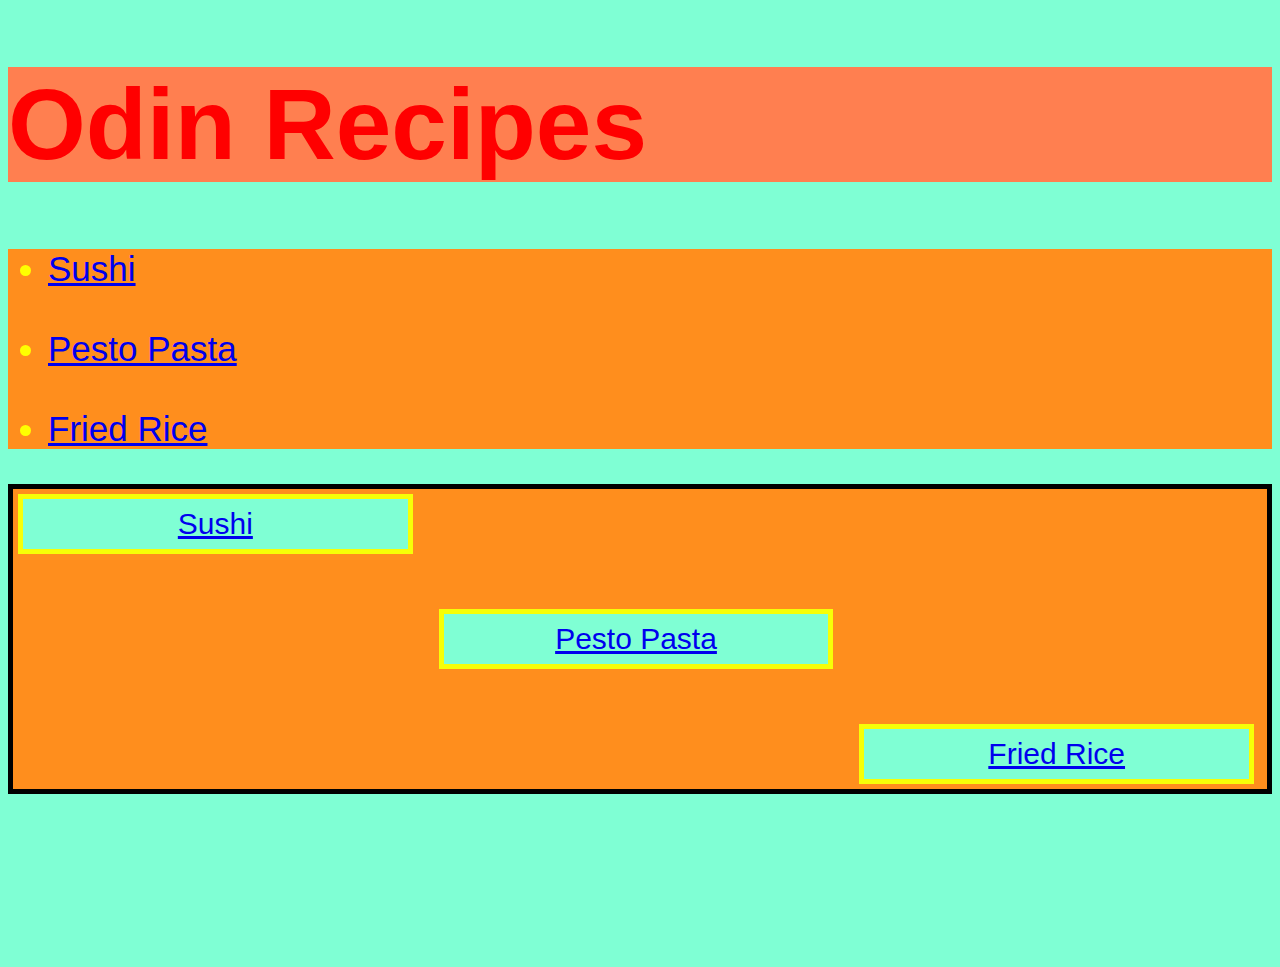
<file: index.html>
<!DOCTYPE html>
<html lang="en">
    <head>
        <meta charset="UTF-8">
        <link rel="stylesheet" href="style.css">
        <title>Odin Recipes</title>
    </head>
    <body>
        <h1>Odin Recipes</h1>
        <ul class="list">
            <li><a href="recipes/sushi.html">Sushi</a></li>
            <br>               
            <li><a href="recipes/pesto.html">Pesto Pasta</a></li>
            <br>
            <li><a href="recipes/friedrice.html">Fried Rice</a></li>
        </ul>

        <div class="allpages">
            <button class="sushi"><a href="recipes/sushi.html">Sushi</button>
                <br>
            <button class="pesto"><a href="recipes/pesto.html">Pesto Pasta</button>
                <br>
            <button class="friedrice"><a href="recipes/friedrice.html">Fried Rice</button>
        </div>
    </body>
</html>
</file>
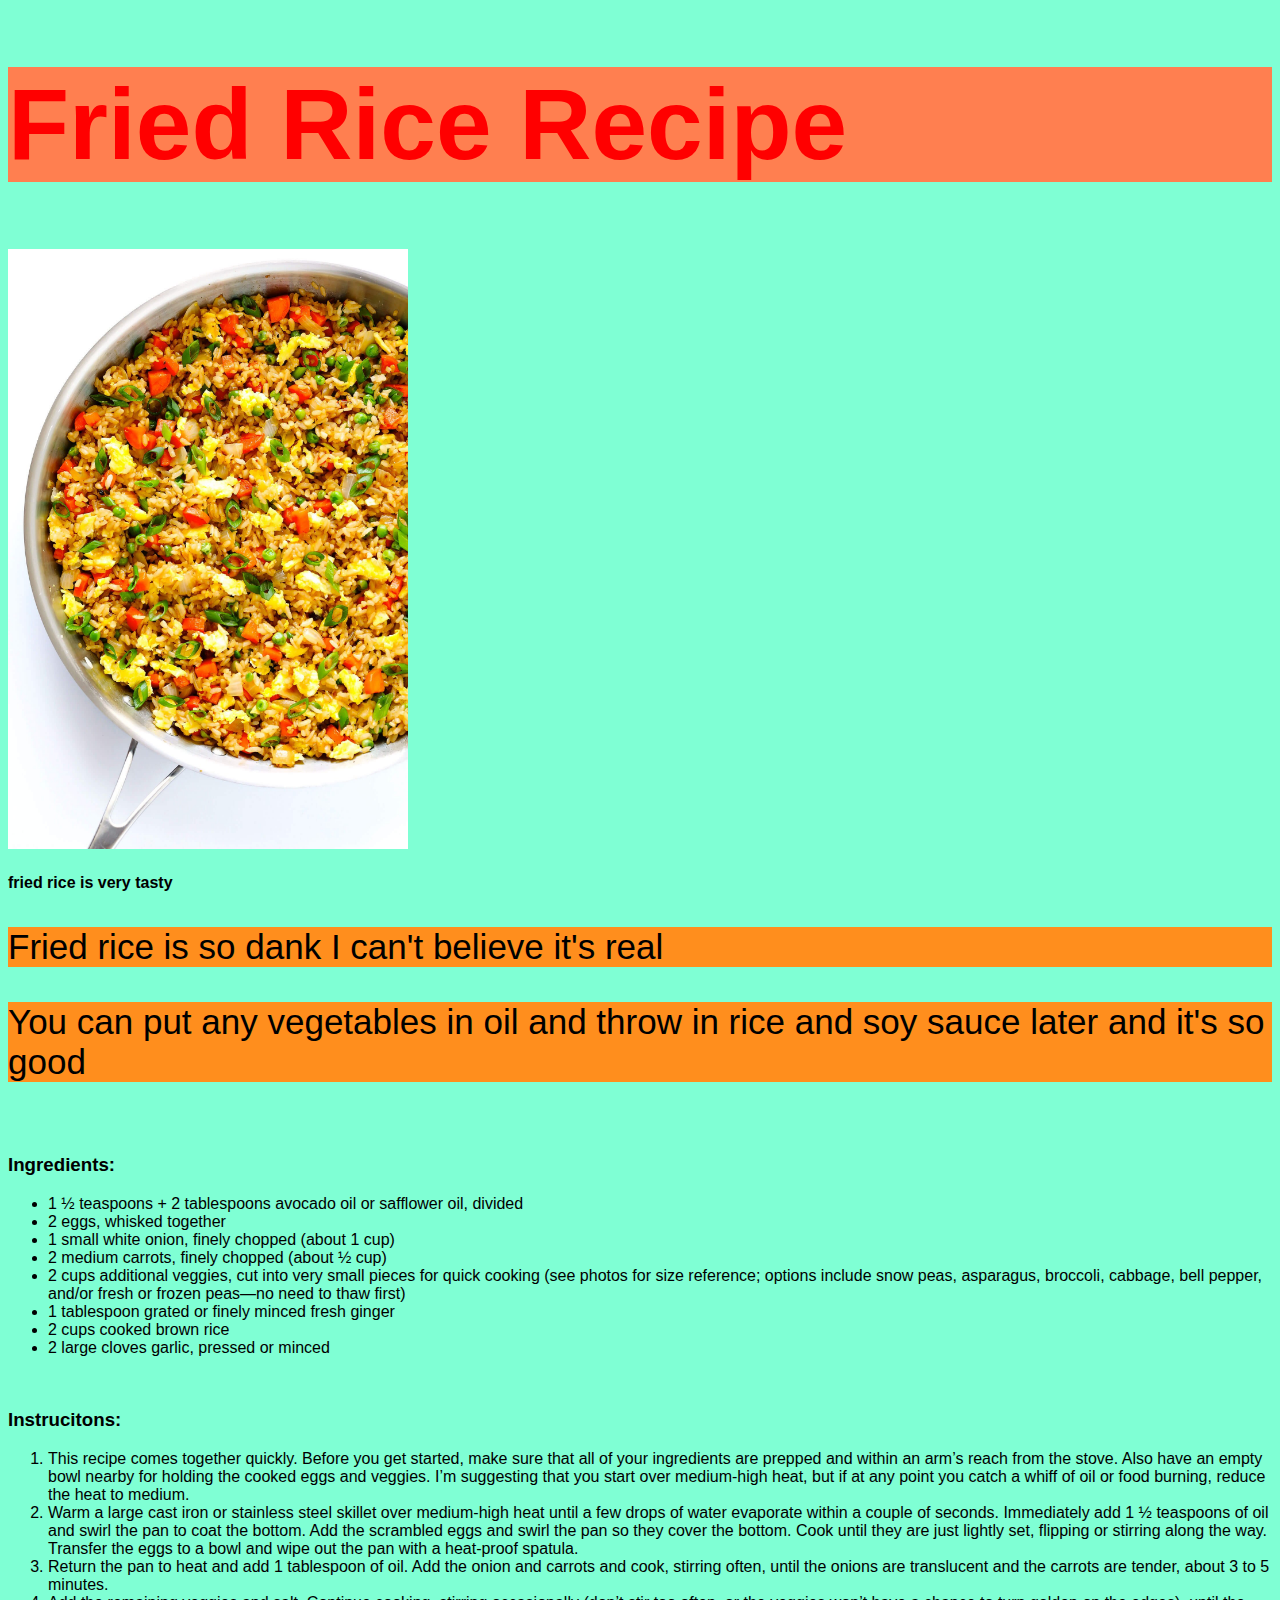
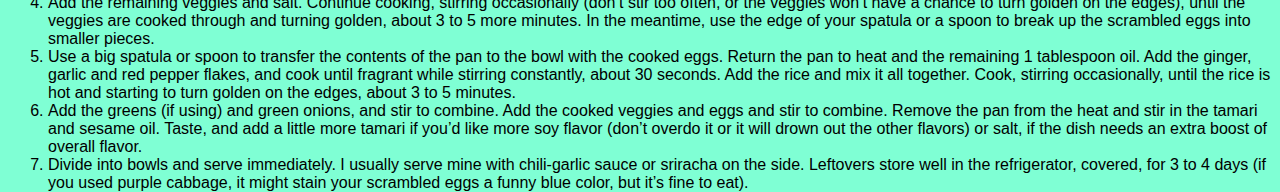
<file: recipes/friedrice.html>
<!DOCTYPE html>
<html lang="en">
    <head>
        <meta charset="UTF-8">
        <link href="../style.css" rel="stylesheet">
    </head>
    <body class="classForFriedRice">
        <h1>Fried Rice Recipe</h1>
        <img src="../images/How-To-Make-Fried-Rice-Recipe-2-1.jpeg" alt="image of fried rice" width="400px">
        <h4>fried rice is very tasty</h4>
        <p>Fried rice is so dank I can't believe it's real</p>
        <p>You can put any vegetables in oil and throw in rice and soy sauce later and it's so good</p>
        <br>
        <h3>Ingredients:</h3>
        <ul>
            <li>1 ½ teaspoons + 2 tablespoons avocado oil or safflower oil, divided</li>
            <li>2 eggs, whisked together</li>
            <li>1 small white onion, finely chopped (about 1 cup)</li>
            <li>2 medium carrots, finely chopped (about ½ cup)</li>
            <li>2 cups additional veggies, cut into very small pieces for quick cooking (see photos for size reference; options include snow peas, asparagus, broccoli, cabbage, bell pepper, and/or fresh or frozen peas—no need to thaw first)</li>
            <li>1 tablespoon grated or finely minced fresh ginger</li>
            <li>2 cups cooked brown rice</li>
            <li>2 large cloves garlic, pressed or minced</li>
        </ul>
        <br>
        <h3>Instrucitons:</h3>
        <ol>
            <li>This recipe comes together quickly. Before you get started, make sure that all of your ingredients are prepped and within an arm’s reach from the stove. Also have an empty bowl nearby for holding the cooked eggs and veggies. I’m suggesting that you start over medium-high heat, but if at any point you catch a whiff of oil or food burning, reduce the heat to medium.</li>
            <li>Warm a large cast iron or stainless steel skillet over medium-high heat until a few drops of water evaporate within a couple of seconds. Immediately add 1 ½ teaspoons of oil and swirl the pan to coat the bottom. Add the scrambled eggs and swirl the pan so they cover the bottom. Cook until they are just lightly set, flipping or stirring along the way. Transfer the eggs to a bowl and wipe out the pan with a heat-proof spatula.</li>
            <li>Return the pan to heat and add 1 tablespoon of oil. Add the onion and carrots and cook, stirring often, until the onions are translucent and the carrots are tender, about 3 to 5 minutes.</li>
            <li>Add the remaining veggies and salt. Continue cooking, stirring occasionally (don’t stir too often, or the veggies won’t have a chance to turn golden on the edges), until the veggies are cooked through and turning golden, about 3 to 5 more minutes. In the meantime, use the edge of your spatula or a spoon to break up the scrambled eggs into smaller pieces.</li>
            <li>Use a big spatula or spoon to transfer the contents of the pan to the bowl with the cooked eggs. Return the pan to heat and the remaining 1 tablespoon oil. Add the ginger, garlic and red pepper flakes, and cook until fragrant while stirring constantly, about 30 seconds. Add the rice and mix it all together. Cook, stirring occasionally, until the rice is hot and starting to turn golden on the edges, about 3 to 5 minutes.</li>
            <li>Add the greens (if using) and green onions, and stir to combine. Add the cooked veggies and eggs and stir to combine. Remove the pan from the heat and stir in the tamari and sesame oil. Taste, and add a little more tamari if you’d like more soy flavor (don’t overdo it or it will drown out the other flavors) or salt, if the dish needs an extra boost of overall flavor.</li>
            <li>Divide into bowls and serve immediately. I usually serve mine with chili-garlic sauce or sriracha on the side. Leftovers store well in the refrigerator, covered, for 3 to 4 days (if you used purple cabbage, it might stain your scrambled eggs a funny blue color, but it’s fine to eat).</li>
        </ol>
    </body>
</html>
</file>
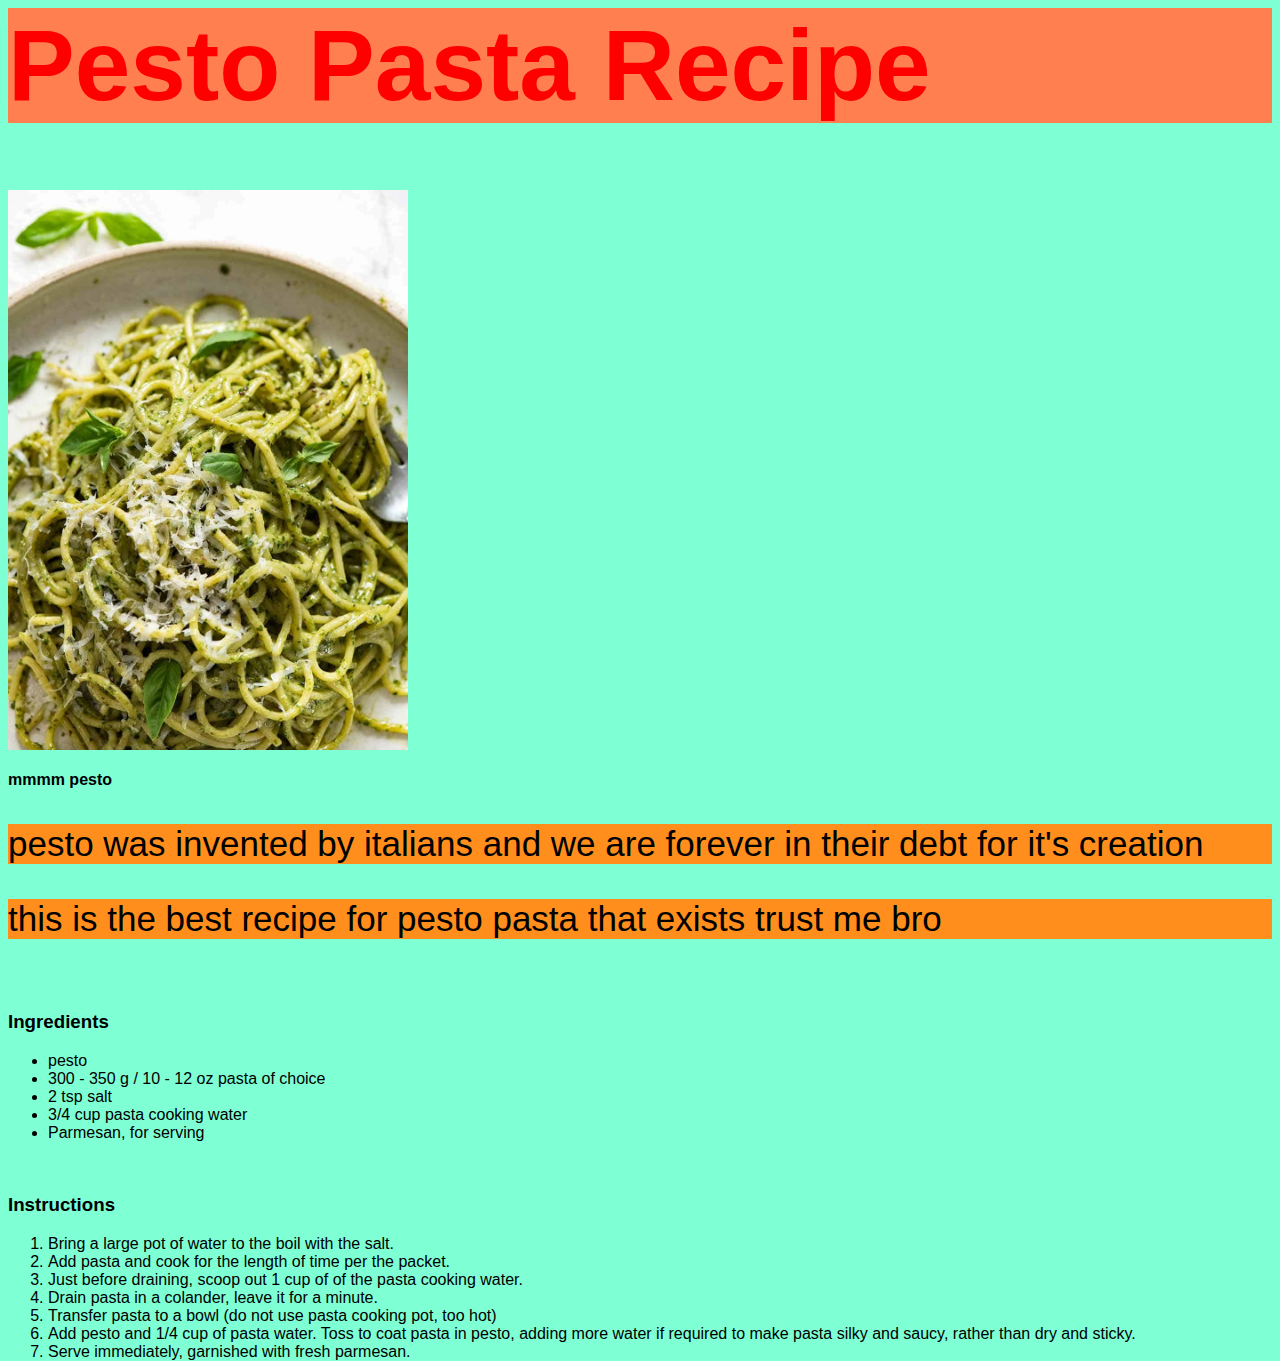
<file: recipes/pesto.html>
<html lang="en" >
    <head>
        <meta charset="UTF-8">
        <link href="../style.css" rel="stylesheet">
    </head>
    <body class="classForPesto">
        <h1>Pesto Pasta Recipe</h1>
        <img src="../images/Pesto-Pasta_2-1.jpeg" alt="spaghetti coverd in pesto sauce" width="400px" >
        <h4>mmmm pesto</h4>
        <p>pesto was invented by italians and we are forever in their debt for it's creation</p>
        <p>this is the best recipe for pesto pasta that exists trust me bro</p>
        <br>
        <h3>Ingredients</h3>
        <ul>
            <li>pesto</li>
            <li>300 - 350 g / 10 - 12 oz pasta of choice</li>
            <li>2 tsp salt</li>
            <li>3/4 cup pasta cooking water</li>
            <li>Parmesan, for serving</li>
        </ul>
        <br>
        <h3>Instructions</h3>
        <ol>
            <li>Bring a large pot of water to the boil with the salt.</li>
            <li>Add pasta and cook for the length of time per the packet.</li>
            <li>Just before draining, scoop out 1 cup of of the pasta cooking water.</li>
            <li>Drain pasta in a colander, leave it for a minute.</li>
            <li>Transfer pasta to a bowl (do not use pasta cooking pot, too hot)</li>
            <li>Add pesto and 1/4 cup of pasta water. Toss to coat pasta in pesto, adding more water if required to make pasta silky and saucy, rather than dry and sticky.</li>
            <li>Serve immediately, garnished with fresh parmesan.</li>
        </ol>
    </body>
</html>
</file>
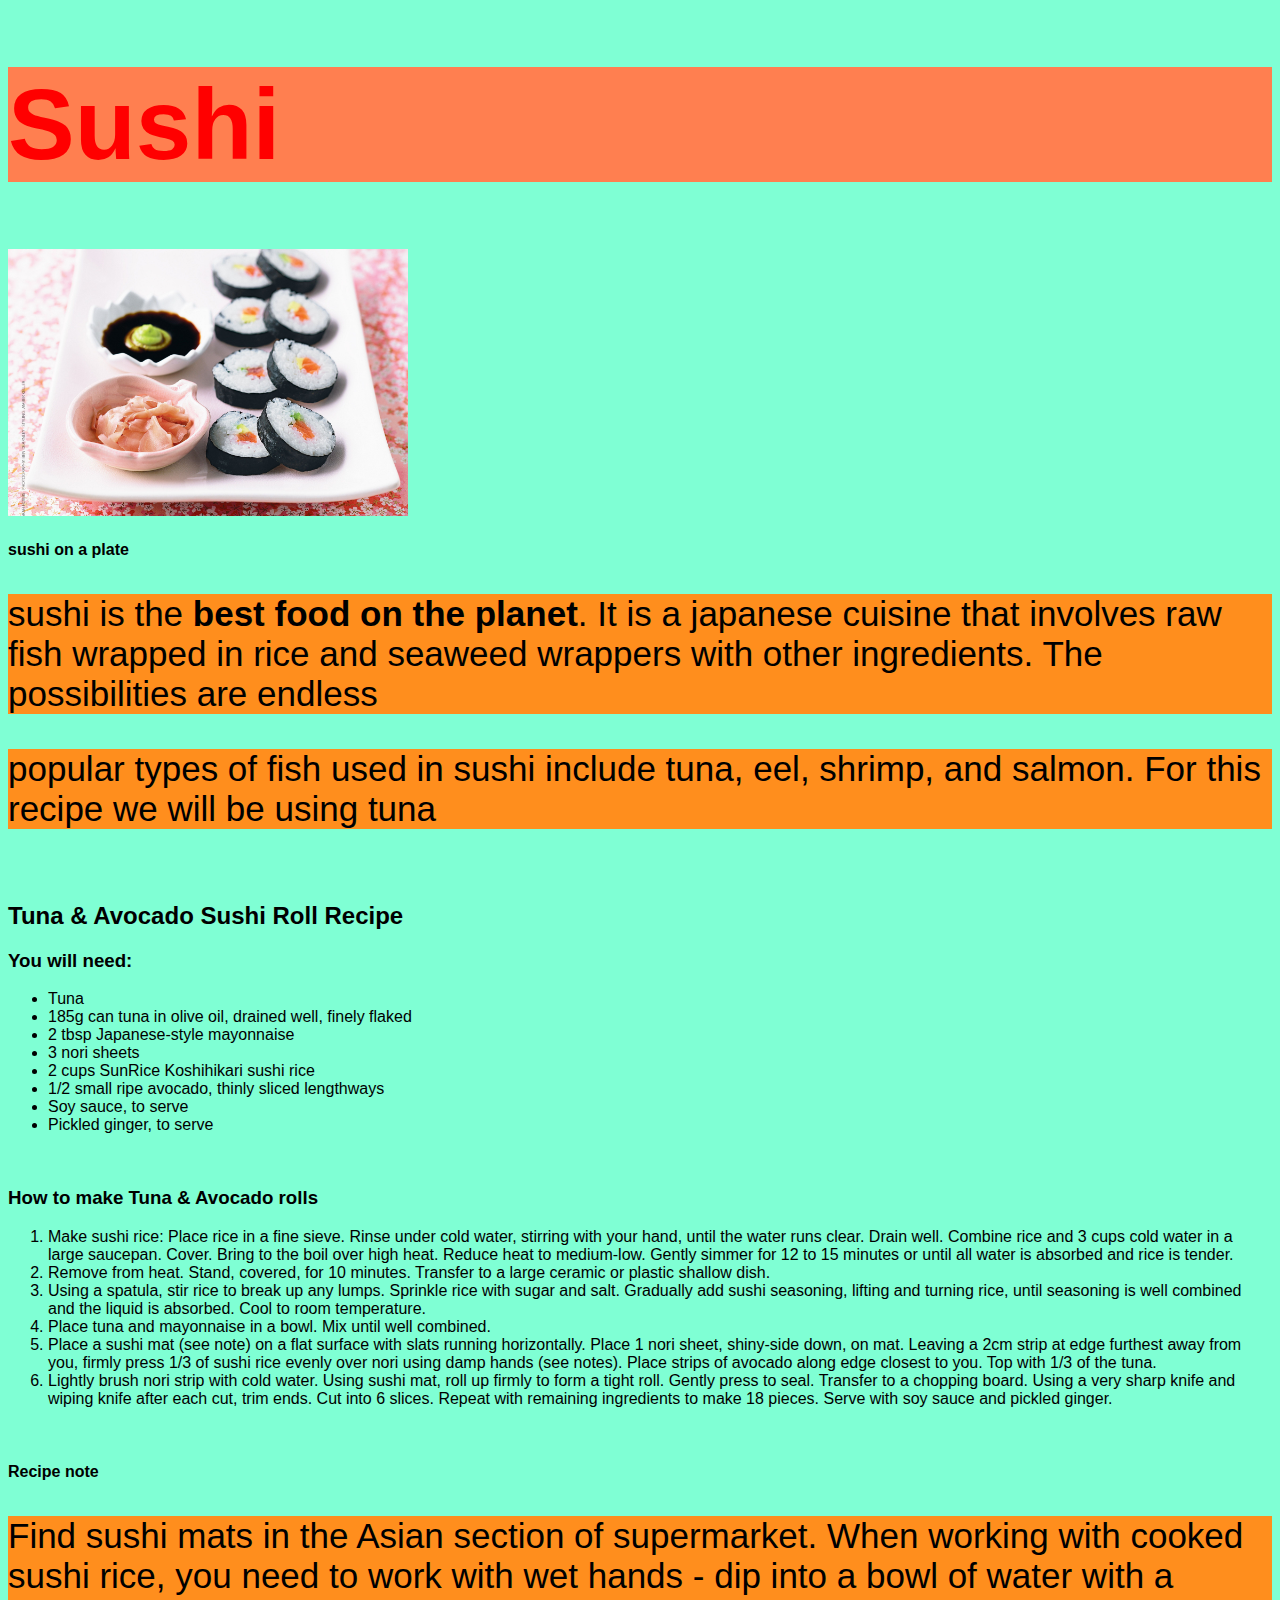
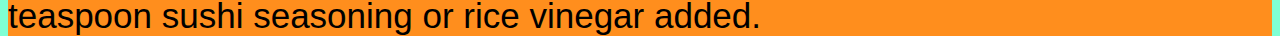
<file: recipes/sushi.html>
<!DOCTYPE html>
<html>
    <head>
        <meta charset="UTF-8">
        <link href="../style.css" rel="stylesheet">
    </head>
    <body class="classForSushi">
        <h1>Sushi</h1>
        <img src="../images/sushi-31493-1.jpeg" alt="sushi on a plate" width="400px"> 
        <h4>sushi on a plate</h4>
        <p>sushi is the <strong>best food on the planet</strong>. It is a japanese cuisine that involves raw fish wrapped in rice and seaweed wrappers with other ingredients. The possibilities are endless</p>
        <p>popular types of fish used in sushi include tuna, eel, shrimp, and salmon. For this recipe we will be using tuna</p>
        <br>
        <h2>Tuna & Avocado Sushi Roll Recipe</h2>
        <h3>You will need:</h3>
        <ul>
            <li>Tuna</li>
            <li>185g can tuna in olive oil, drained well, finely flaked</li>
            <li>2 tbsp Japanese-style mayonnaise</li>
            <li>3 nori sheets</li>
            <li>2 cups SunRice Koshihikari sushi rice</li>
            <li>1/2 small ripe avocado, thinly sliced lengthways</li>
            <li>Soy sauce, to serve</li>
            <li>Pickled ginger, to serve</li>
        </ul>
        <br>
        <h3>How to make Tuna & Avocado rolls</h3>
        <ol>
            <li>Make sushi rice: Place rice in a fine sieve. Rinse under cold water, stirring with your hand, until the water runs clear. Drain well. Combine rice and 3 cups cold water in a large saucepan. Cover. Bring to the boil over high heat. Reduce heat to medium-low. Gently simmer for 12 to 15 minutes or until all water is absorbed and rice is tender.</li>
            <li>Remove from heat. Stand, covered, for 10 minutes. Transfer to a large ceramic or plastic shallow dish.</li>
            <li>Using a spatula, stir rice to break up any lumps. Sprinkle rice with sugar and salt. Gradually add sushi seasoning, lifting and turning rice, until seasoning is well combined and the liquid is absorbed. Cool to room temperature.</li>
            <li>Place tuna and mayonnaise in a bowl. Mix until well combined.</li>
            <li>Place a sushi mat (see note) on a flat surface with slats running horizontally. Place 1 nori sheet, shiny-side down, on mat. Leaving a 2cm strip at edge furthest away from you, firmly press 1/3 of sushi rice evenly over nori using damp hands (see notes). Place strips of avocado along edge closest to you. Top with 1/3 of the tuna.</li>
            <li>Lightly brush nori strip with cold water. Using sushi mat, roll up firmly to form a tight roll. Gently press to seal. Transfer to a chopping board. Using a very sharp knife and wiping knife after each cut, trim ends. Cut into 6 slices. Repeat with remaining ingredients to make 18 pieces. Serve with soy sauce and pickled ginger.</li>
        </ol>
        <br>
        <h4>Recipe note</h4>
        <p>Find sushi mats in the Asian section of supermarket. When working with cooked sushi rice, you need to work with wet hands - dip into a bowl of water with a teaspoon sushi seasoning or rice vinegar added.</p>
    </body>

</html>
</file>
<file: style.css>
html, body {
    height: 100%;
    box-sizing: border-box;
    background-color: aquamarine;
    font-family:'Segoe UI', Tahoma, Geneva, Verdana, sans-serif 
}

h1 {
    font-size: 100px;
    background-color: coral;
    color: red;
}

p {
    font-size: 35px;
    color: rgb(0, 0, 0); 
    background-color: rgb(255, 142, 29);
}

.allpages {
    background-color: #ff8e1d;
    align-items: center;
    justify-content: center;
    gap: 8px;
    height: 300px;
    display: flex;
    border: 5px solid #000000
}

.sushi,
.pesto,
.friedrice {
    width: 60px;
    height: 60px;
    border: 5px solid #f7ff07;
    background: aquamarine;
    font-size: 30px;
    flex: 1;
    margin: 5px;
    color: yellow
}

.list {
    font-size: 35px;
    color: yellow;
    background-color: rgb(255, 142, 29);
    flex: 1;
}

.sushi {
    align-self: flex-start;
}

.friedrice {
    align-self: flex-end;
}
</file>
